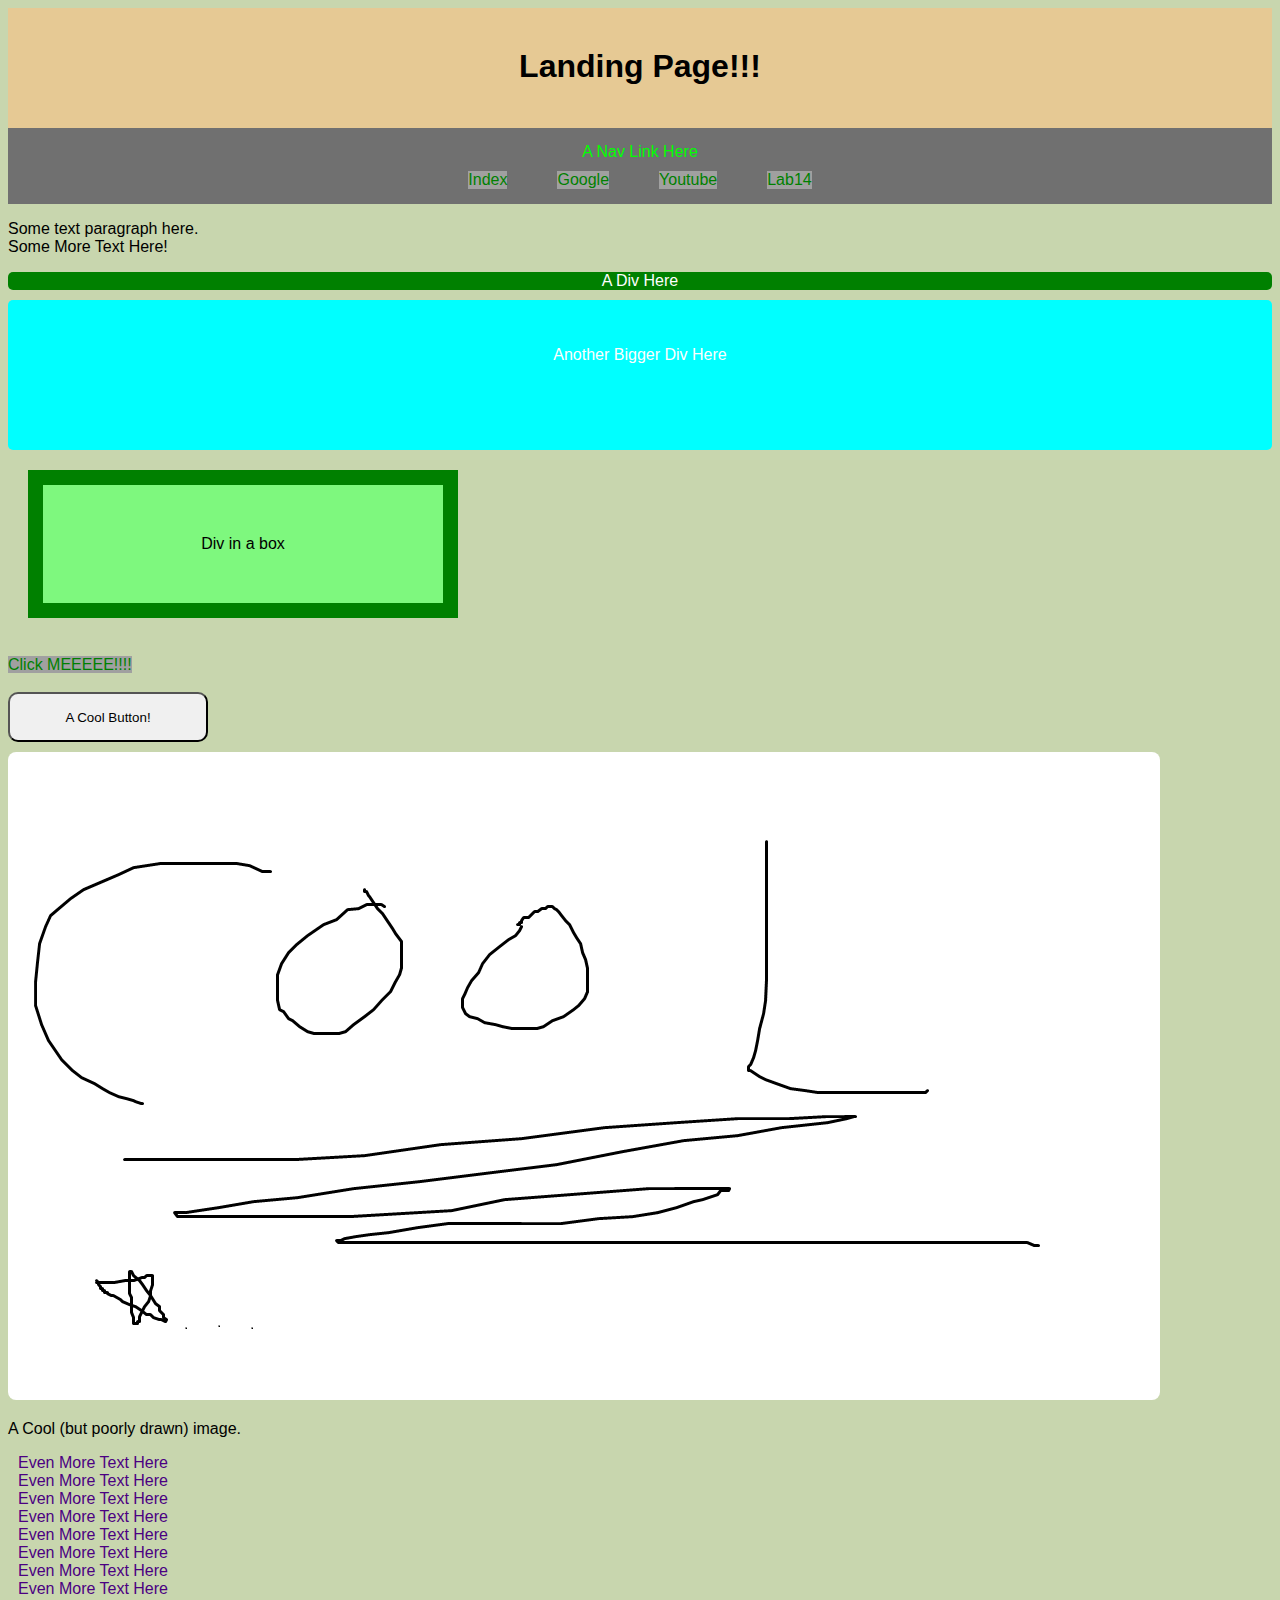
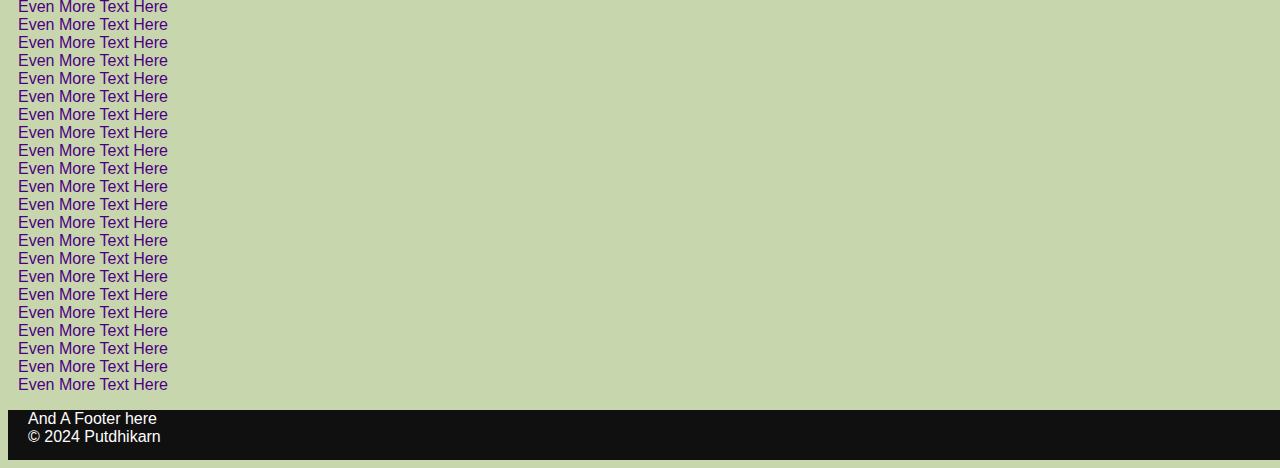
<file: index.html>
<!DOCTYPE html>
<html>
    <head>
        <title>Lading Page, Woo!</title>
        <link rel="stylesheet" href="style.css">
    </head>
    <body>
        <h1>Landing Page!!!</h1>
        <nav>
            <div class="aaaa">A Nav Link Here<div>
            <div class="nav-container">
                <a class="aaa" href="index.html"> Index </a> 
                <a class="aaa" href="https://google.com"> Google </a>
                <a class="aaa" href="https://youtube.com"> Youtube </a>
                <a class="aaa" href="lab14.html"> Lab14 </a>
            </div>
        </nav>
        <p>
            Some text paragraph here.<br>
            Some More Text Here!
        </p>
        <div class="div1">A Div Here</div>
        <div class="div2">Another Bigger Div Here</div>
        <div class="div3"> Div in a box </div>

        <br>
        <a class="aaa", href="https://github.com/Putdhikarn">Click MEEEEE!!!!</a><br><br>
        <button class="coolbtn"> A Cool Button! </button><br>
        <img class="coolimg"src="img.png">
        <p>A Cool (but poorly drawn) image.<p>
        <p class="even">
            Even More Text Here<br>
            Even More Text Here<br>
            Even More Text Here<br>
            Even More Text Here<br>
            Even More Text Here<br>
            Even More Text Here<br>
            Even More Text Here<br>
            Even More Text Here<br>
            Even More Text Here<br>
            Even More Text Here<br>
            Even More Text Here<br>
            Even More Text Here<br>
            Even More Text Here<br>
            Even More Text Here<br>
            Even More Text Here<br>
            Even More Text Here<br>
            Even More Text Here<br>
            Even More Text Here<br>
            Even More Text Here<br>
            Even More Text Here<br>
            Even More Text Here<br>
            Even More Text Here<br>
            Even More Text Here<br>
            Even More Text Here<br>
            Even More Text Here<br>
            Even More Text Here<br>
            Even More Text Here<br>
            Even More Text Here<br>
            Even More Text Here<br>
            Even More Text Here<br>
        </p>
        <footer class="footer1">
            And A Footer here<br>
            &#169; 2024 Putdhikarn
        </footer>
    </body>
</html>
</file>
<file: style.css>
*{
    font-family: Arial, Helvetica, sans-serif;
    background-color: #c8d6ae;
}
.footer1{
    background-color: #101010;
    color: #fefefe;
    text-align: justify;
    padding-left: 20px;
    justify-items: left;
    left: 0;
    bottom: 0;
    width: 100%;
    height: 50px;
}
nav{
    background-color: #707070;
    display: flex;
    flex-direction: row;
    justify-content: center;
    text-align: center;
    padding: 5px;
    column-gap: 50px;
}
.nav-container{
    display: flex;
    column-gap: 50px;
    background-color: #707070;
}
h1{
    background-color: rgb(230, 201, 148);
    padding-top: 40px;
    height: 80px;
    width: 100%;
    margin: 0px;
    text-align: center;
}
.div1{
    background-color: green;
    color: #fefefe;
    left: 10%;
    margin-top: 10px;
    border-radius: 5px;
    text-align: center;
}

.div2{
    background-color: cyan;
    color: #fefefe;
    left: 10%;
    margin-top: 10px;
    padding-top: 50px;
    border-radius: 5px;
    text-align: center;
    line-height: 10px;
    box-shadow: #101010;
    height: 100px;
}

.div3 {
    width: 300px;
    background-color: #7ef87e;
    text-align: center;
    border: 15px solid green;
    padding: 50px;
    margin: 20px;
}

.aaa{
    margin-top: 10px;
    color: green;
    background-color: #a0a0a0;
    text-decoration: none;
}
.aaa:hover{
    margin-top: 10px;
    background-color: #c0c0c0;
    color: lightgreen;
    text-decoration-line: underline;
}

.aaaa{
    margin: 10px;
    color: lime;
    background-color: #707070;
}

.coolbtn{
    width: 200px;
    height: 50px;
    padding: 5px;
    margin-bottom: 10px;
    text-align: center;
    background-color: #f0f0f0;
    border-radius: 10px;
}

.coolbtn:hover{
    width: 200px;
    height: 50px;
    padding: 5px;
    text-align: center;
    margin-bottom: 10px;
    background-color: #b4f1b4;
    box-shadow: 5px 5px #101010;
    border-radius: 10px;
}

.coolbtn:active{
    width: 200px;
    height: 50px;
    padding: 5px;
    text-align: center;
    background-color: #7ef87e;
    box-shadow: 5px 5px #101010;
    border-radius: 10px;
}

.even{
    margin-left: 10px;
    color: indigo;
}

.coolimg{
    border-radius: 8px;
}
</file>
